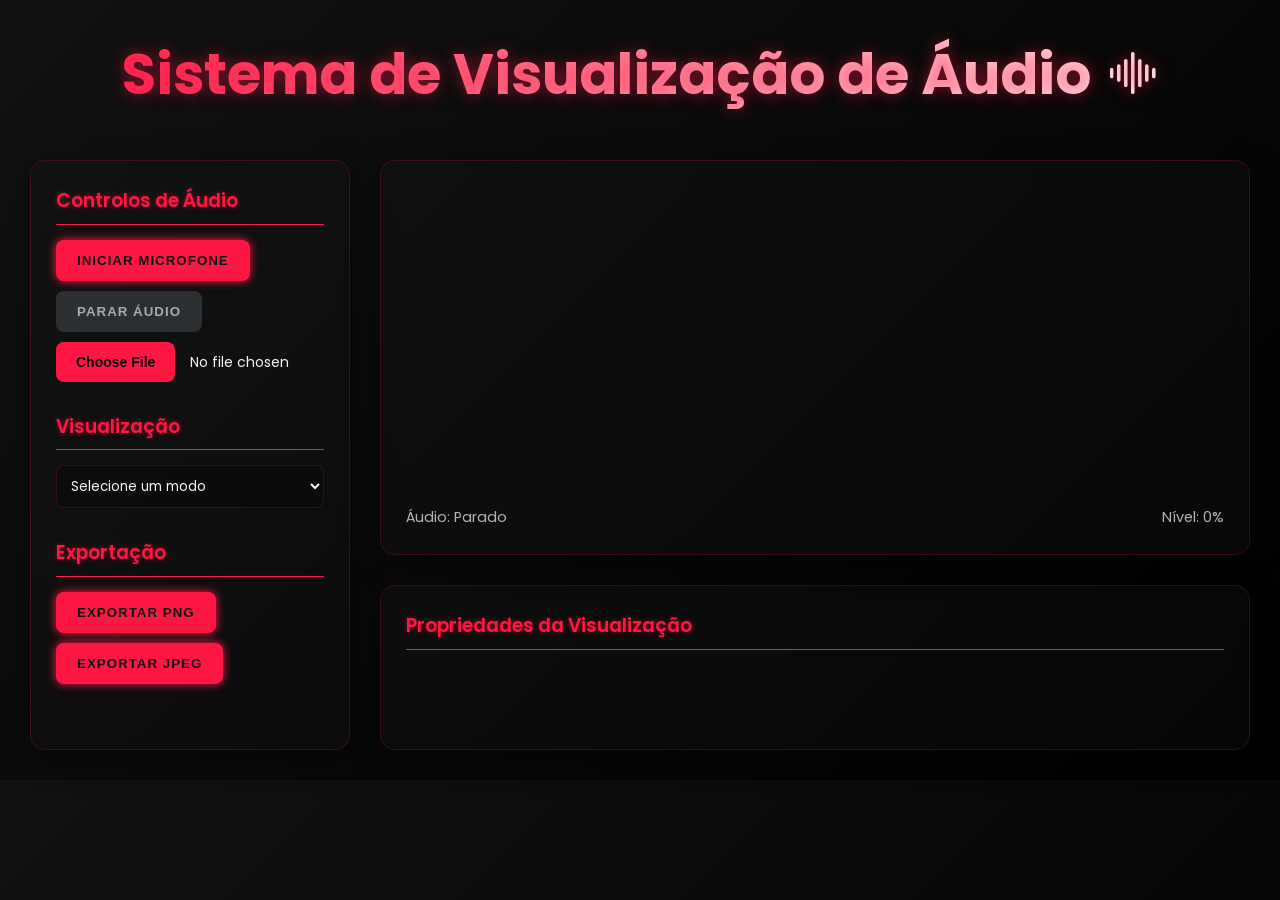
<file: index.html>
<!DOCTYPE html>
<html lang="pt">
  <head>
    <meta charset="UTF-8" />
    <meta name="viewport" content="width=device-width, initial-scale=1.0" />
    <title>Sistema de Visualização de Áudio</title>
    <!-- Bootstrap -->
    <link
      rel="stylesheet"
      href="https://cdn.jsdelivr.net/npm/bootstrap-icons@1.13.1/font/bootstrap-icons.min.css"
    />
    <link rel="stylesheet" href="WaveCanvas/styles.css" />
  </head>
  <body>
    <div id="app">
      <header>
        <h1>
          Sistema de Visualização de Áudio <i class="bi bi-soundwave"></i>
        </h1>
      </header>

      <main>
        <section id="controls">
          <div class="control-group">
            <h3>Controlos de Áudio</h3>
            <button id="startMic" class="btn-primary">Iniciar Microfone</button>
            <button id="stopAudio" class="btn-secondary" disabled>
              Parar Áudio
            </button>
            <input type="file" id="audioFile" accept="audio/*" />
          </div>

          <div class="control-group">
            <h3>Visualização</h3>
            <select id="visualizationType">
              <option value="" selected disabled hidden>
                Selecione um modo
              </option>
              <option value="spectrum">Espectro de Frequências</option>
              <option value="waveform">Forma de Onda</option>
              <option value="particles">Partículas</option>
              <option value="circular">Espectro Circular</option>
              <option value="oscilloscope">Osciloscópio</option>
            </select>
          </div>

          <div class="control-group">
            <h3>Exportação</h3>
            <button id="exportPNG" class="btn-primary">Exportar PNG</button>
            <button id="exportJPEG" class="btn-primary">Exportar JPEG</button>
          </div>
        </section>

        <section id="visualization-area">
          <!-- Canvas -->
          <canvas id="audioCanvas"></canvas>
          <div id="audioInfo">
            <p id="audioStatus">Áudio: Parado</p>
            <p id="audioLevel">Nível: 0%</p>
          </div>
        </section>

        <section id="properties-panel">
          <h3>Propriedades da Visualização</h3>
          <div id="properties-container">
            <!-- Propriedades dinâmicas serão inseridas aqui -->
          </div>
        </section>
      </main>

      <div id="errorModal" class="modal hidden">
        <div class="modal-content">
          <span class="close">&times;</span>
          <h3>Erro</h3>
          <p id="errorMessage"></p>
        </div>
      </div>
    </div>

    <script src="https://ajax.googleapis.com/ajax/libs/jquery/3.7.1/jquery.min.js"></script>

    <script src="WaveCanvas/js/app.js"></script>
    <script src="WaveCanvas/js/audio_processor.js"></script>
    <script src="WaveCanvas/js/audio_visualization.js"></script>
    <script src="WaveCanvas/js/export_manager.js"></script>
    <script src="WaveCanvas/js/ui_manager.js"></script>
    <script src="WaveCanvas/js/visualization_engine.js"></script>
    <script src="WaveCanvas/js/visualizations/particle_visualization.js"></script>
    <script src="WaveCanvas/js/visualizations/spectrum_visualization.js"></script>
    <script src="WaveCanvas/js/visualizations/waveform_visualization.js"></script>
    <script src="WaveCanvas/js/visualizations/oscilloscope_visualization.js"></script>
    <script src="WaveCanvas/js/visualizations/circular_visualization.js"></script>
  </body>
</html>
</file>
<file: WaveCanvas/styles.css>
@import url("https://fonts.googleapis.com/css2?family=Poppins:wght@300;400;600;700&display=swap");

:root {
  /* Paleta "High-Tech Red" */
  --primary-glow: #ff1744; /* Vermelho vibrante */
  --secondary-glow: #ffffff; /* Branco */
  --background-start: #121212; /* Cinza muito escuro */
  --background-end: #000000; /* Preto */
  --font-color: #f5f5f5; /* Branco suave */
  --font-color-dark: #b3b3b3; /* Cinza claro */
  --glass-bg: rgba(25, 25, 25, 0.3); /* Fundo de vidro escuro */
  --glass-border: rgba(255, 23, 68, 0.2); /* Borda de vidro vermelha */
  --shadow: rgba(0, 0, 0, 0.4);
  --blur-intensity: 8px;
}

* {
  margin: 0;
  padding: 0;
  box-sizing: border-box;
}

body {
  font-family: "Poppins", sans-serif;
  background: linear-gradient(
    135deg,
    var(--background-start),
    var(--background-end)
  );
  color: var(--font-color);
  line-height: 1.6;
  overflow-x: hidden;
}

#app {
  max-width: 1400px;
  margin: 0 auto;
  padding: 30px;
}

header {
  text-align: center;
  margin-bottom: 40px;
}

h1 {
  font-size: 3.5rem;
  font-weight: 700;
  background: linear-gradient(
    90deg,
    var(--primary-glow),
    var(--secondary-glow)
  );
  background-clip: text;
  -webkit-text-fill-color: transparent;
  text-shadow: 0 0 15px rgba(255, 23, 68, 0.5);
}

main {
  display: grid;
  grid-template-columns: 320px 1fr;
  grid-template-rows: auto 1fr;
  gap: 30px;
}

/* Estilo "Glassmorphism" para os painéis */
#controls,
#visualization-area,
#properties-panel,
.property-card {
  background: var(--glass-bg);
  backdrop-filter: blur(var(--blur-intensity));
  -webkit-backdrop-filter: blur(var(--blur-intensity));
  border: 1px solid var(--glass-border);
  border-radius: 15px;
  padding: 25px;
  box-shadow: 0 8px 32px 0 var(--shadow);
  transition: all 0.3s ease;
}

#controls:hover,
#visualization-area:hover,
#properties-panel:hover,
.property-card:hover {
  box-shadow: 0 8px 40px 0 rgba(0, 0, 0, 0.3);
  transform: translateY(-5px);
}

#controls {
  grid-column: 1;
  grid-row: 1 / span 2;
}

.control-group {
  margin-bottom: 30px;
}

.control-group h3,
#properties-panel h3,
.property-card-title {
  margin-bottom: 15px;
  color: var(--primary-glow);
  border-bottom: 1px solid var(--primary-glow);
  padding-bottom: 8px;
  font-weight: 600;
  text-shadow: 0 0 5px rgba(255, 23, 68, 0.5);
}

.btn-primary,
.btn-secondary {
  padding: 12px 20px;
  border: 1px solid transparent;
  border-radius: 8px;
  cursor: pointer;
  font-weight: 600;
  margin-right: 10px;
  margin-bottom: 10px;
  transition: all 0.3s ease;
  text-transform: uppercase;
  letter-spacing: 1px;
}

.btn-primary {
  background-color: var(--primary-glow);
  color: var(--background-start);
  box-shadow: 0 0 10px var(--primary-glow);
}

.btn-primary:hover {
  background-color: #fff;
  color: var(--primary-glow);
  box-shadow: 0 0 20px var(--primary-glow);
}

.btn-secondary {
  background-color: transparent;
  color: var(--font-color);
  border: 1px solid var(--glass-border);
}

.btn-secondary:hover {
  background-color: var(--glass-bg);
  border-color: var(--primary-glow);
  color: var(--primary-glow);
}

.btn-primary:disabled,
.btn-secondary:disabled {
  background-color: rgba(73, 80, 87, 0.5);
  box-shadow: none;
  color: #aaa;
  cursor: not-allowed;
  border-color: transparent;
}

/* Estilização para o input de ficheiro */
input[type="file"] {
  width: 100%;
  font-family: "Poppins", sans-serif;
  font-size: 14px;
}

/* Estiliza o BOTÃO DENTRO do input de ficheiro */
input[type="file"]::file-selector-button {
  /* Reutiliza os estilos do seu botão primário */
  background: var(--primary-glow);
  color: var(--background-end);
  border: none;
  padding: 12px 20px;
  border-radius: 8px;
  font-weight: 600;
  cursor: pointer;
  transition: all 0.3s ease;
  margin-right: 15px; /* Adiciona espaço entre o botão e o nome do ficheiro */
}

input[type="file"]::file-selector-button:hover {
  opacity: 0.8;
  box-shadow: 0 0 15px rgba(255, 23, 68, 0.6);
}

/* Remove o botão customizado anterior se ainda existir */
.file-upload-btn {
  display: none; /* Esconde o input original */
}

select,
.property-control input {
  width: 100%;
  padding: 10px;
  background: rgba(0, 0, 0, 0.2);
  border: 1px solid var(--glass-border);
  border-radius: 8px;
  color: var(--font-color);
  font-family: "Poppins", sans-serif;
}

select:focus,
.property-control input:focus {
  outline: none;
  border-color: var(--primary-glow);
  box-shadow: 0 0 10px rgba(255, 23, 68, 0.5);
}

#visualization-area {
  grid-column: 2;
  grid-row: 1;
  display: flex;
  flex-direction: column;
  align-items: center;
}

#audioCanvas {
  width: 100%;
  height: 300px;
  background: transparent;
  border-radius: 8px;
}

#audioInfo {
  margin-top: 20px;
  width: 100%;
  display: flex;
  justify-content: space-between;
  font-size: 0.9rem;
  color: var(--font-color-dark);
}

#properties-panel {
  grid-column: 2;
  grid-row: 2;
}

#properties-container {
  display: grid;
  grid-template-columns: repeat(auto-fit, minmax(220px, 1fr));
  gap: 20px;
}

.property-card-title {
  color: var(--secondary-glow);
  border-bottom-color: var(--secondary-glow);
  text-shadow: none;
  font-size: 1.2rem;
}

.property-control {
  margin-bottom: 15px;
}

.property-control label {
  display: block;
  margin-bottom: 8px;
  font-weight: 300;
  font-size: 0.9rem;
  color: var(--font-color-dark);
}

.property-control input[type="color"] {
  height: 45px;
  padding: 5px;
  cursor: pointer;
}

/* Estilo para sliders */
input[type="range"] {
  -webkit-appearance: none;
  appearance: none;
  width: 100%;
  height: 5px;
  background: rgba(255, 255, 255, 0.1);
  border-radius: 5px;
  outline: none;
  padding: 0;
}

input[type="range"]::-webkit-slider-thumb {
  -webkit-appearance: none;
  appearance: none;
  width: 20px;
  height: 20px;
  background: var(--primary-glow);
  cursor: pointer;
  border-radius: 50%;
  box-shadow: 0 0 10px var(--primary-glow);
}

input[type="range"]::-moz-range-thumb {
  width: 20px;
  height: 20px;
  background: var(--primary-glow);
  cursor: pointer;
  border-radius: 50%;
  box-shadow: 0 0 10px var(--primary-glow);
}

.range-wrapper {
  display: flex;
  align-items: center;
  gap: 15px;
}

.range-value {
  min-width: 45px;
  text-align: right;
  color: var(--primary-glow);
  font-weight: bold;
}

.modal {
  position: fixed;
  top: 0;
  left: 0;
  width: 100%;
  height: 100%;
  background-color: rgba(10, 1, 24, 0.5);
  backdrop-filter: blur(var(--blur-intensity));
  -webkit-backdrop-filter: blur(var(--blur-intensity));
  display: flex;
  justify-content: center;
  align-items: center;
  z-index: 1000;
}

.modal-content {
  background: var(--glass-bg);
  border: 1px solid var(--glass-border);
  padding: 30px;
  border-radius: 15px;
  width: 450px;
  max-width: 90%;
  position: relative;
  box-shadow: 0 8px 32px 0 var(--shadow);
}

.close {
  position: absolute;
  top: 15px;
  right: 20px;
  font-size: 30px;
  font-weight: bold;
  cursor: pointer;
  color: var(--font-color-dark);
  transition: color 0.3s ease;
}

.close:hover {
  color: var(--secondary-glow);
}

.hidden {
  display: none;
}
</file>
